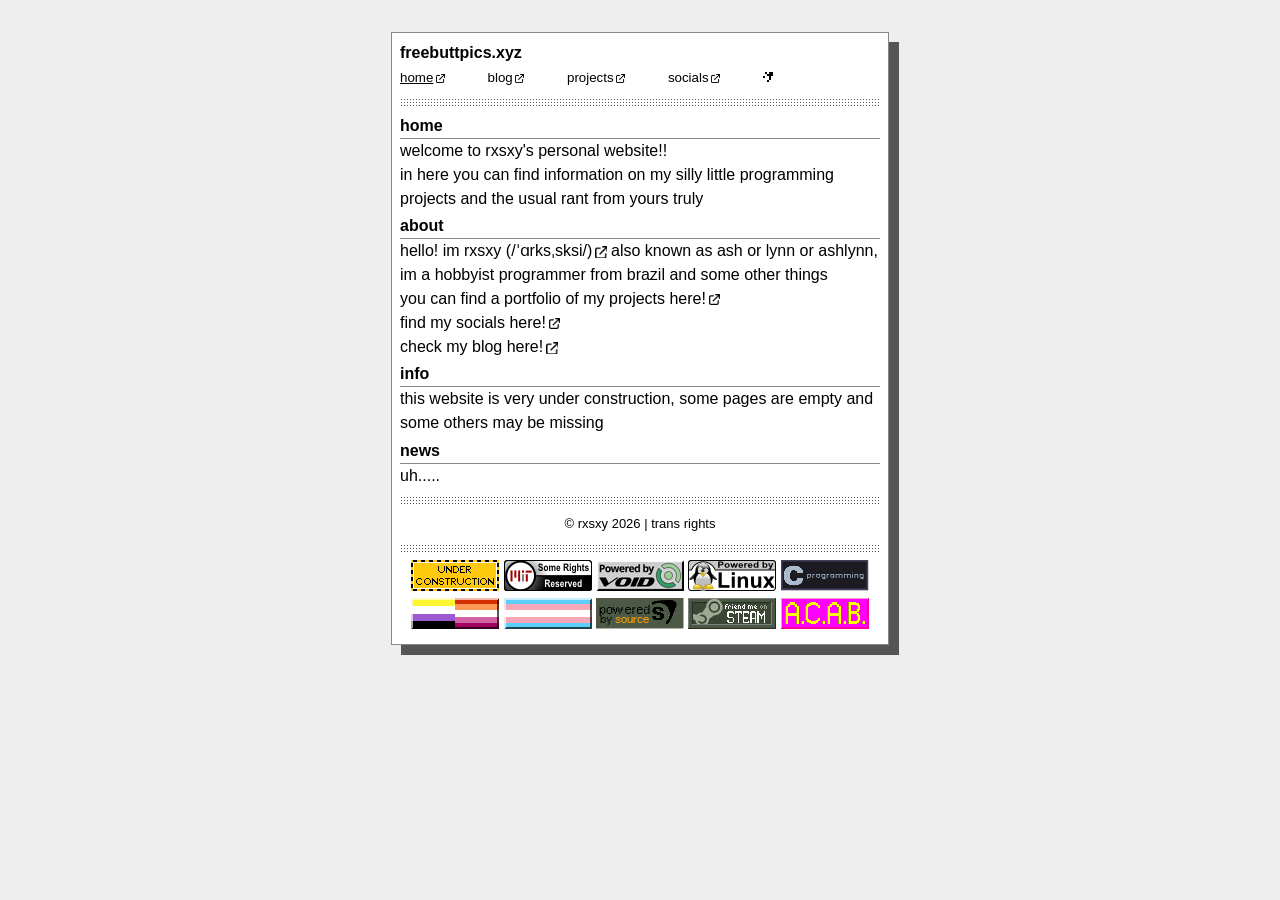
<file: index.html>
<!DOCTYPE html>
<html lang="en">

<head>
  <meta charset="UTF-8">
  <link rel="stylesheet" href="assets/static/css/style.css">
  <link rel="stylesheet" href="assets/static/css/font.css">
  <title>freebuttpics.xyz</title>
</head>

<body class=center>
  <header>
    <h1 class="title">freebuttpics.xyz</h1>
    <nav>
      <a class="active" href="">home</a>
      <a href="blog/">blog</a>
      <a href="projects/">projects</a>
      <a href="socials/">socials</a>
      <img title="what is this?" src="assets/static/images/output.ico">
    </nav>
  </header>
  <hr class="pattern-dots">
  <h1>home</h1>
  <p>welcome to rxsxy's personal website!!</p>
  <p>in here you can find information on my silly little programming projects and the usual rant from yours truly</p>
  <h2>about</h2>
  <p>hello! im rxsxy <a href="https://ipa-reader.com/?text=%2F%CB%88%C9%91rks%CB%8Csksi%2F"
      target="_blank">(/ˈɑrksˌsksi/)</a> also known as ash or lynn or ashlynn, im a hobbyist programmer from brazil and some other things
  </p>
  <p>you can find a portfolio of my projects <a href="projects/">here!</a></p>
  <p>find my socials <a href="socials/">here!</a></p>
  <p>check my blog <a href="blog/">here!</a></p>
  <h2>info</h2>
  <p>this website is very under construction, some pages are empty and some others may be missing</p>
  <h2>news</h2>
  <p>uh.....</p>
  <hr class="pattern-dots">
  <footer>
    <p class="small">&copy; rxsxy 2026 | trans rights</p>
    <hr class="pattern-dots">
    <div class="web-buttons">
      <img src="assets/static/images/btn-imbow.png">
      <img src="assets/static/images/btn-MIT.png">
      <img src="assets/static/images/btn-void.gif">
      <img src="assets/static/images/btn-linux.png">
      <img src="assets/static/images/btn-C.png">
      <img src="assets/static/images/btn-gay.png">
      <img src="assets/static/images/btn-gay2.png">
      <img src="assets/static/images/btn-sourceengine.png">
      <img src="assets/static/images/btn-steam.gif">
      <img src="assets/static/images/btn-acab.gif">
    </div>
  </footer>
</body>

</html>
</file>
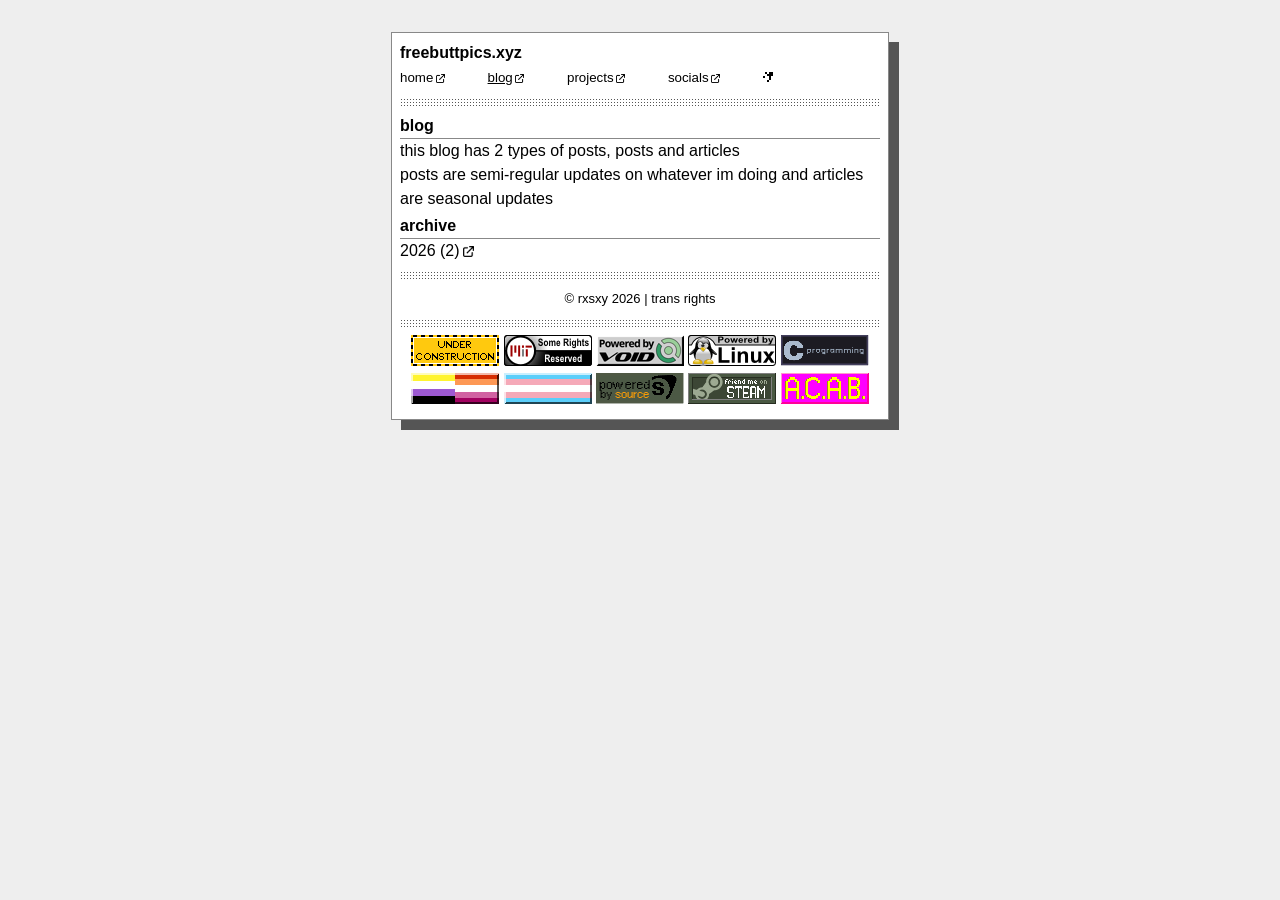
<file: blog/index.html>
<!DOCTYPE html>
<html lang="en">

<head>
  <meta charset="UTF-8">
  <link rel="stylesheet" href="../assets/static/css/style.css">
  <link rel="stylesheet" href="../assets/static/css/font.css">
  <title>freebuttpics.xyz</title>
</head>

<body class=center>
  <header>
    <h1>freebuttpics.xyz</h1>
    <nav>
      <a href="../">home</a>
      <a class="active" href="">blog</a>
      <a href="../projects/">projects</a>
      <a href="../socials/">socials</a>
      <img title="what is this?" src="../assets/static/images/output.ico">
    </nav>
  </header>
  <hr class="pattern-dots">
  <h1>blog</h1>
  <p>this blog has 2 types of posts, posts and articles</p>
  <p>posts are semi-regular updates on whatever im doing and articles are seasonal updates</p>
  <h2>archive</h2>
  <p><a href="2026/">2026 (2)</a></p>
  <hr class="pattern-dots">
  <footer>
    <p class="small">&copy; rxsxy 2026 | trans rights</p>
    <hr class="pattern-dots">
    <div class="web-buttons">
      <img src="../assets/static/images/btn-imbow.png">
      <img src="../assets/static/images/btn-MIT.png">
      <img src="../assets/static/images/btn-void.gif">
      <img src="../assets/static/images/btn-linux.png">
      <img src="../assets/static/images/btn-C.png">
      <img src="../assets/static/images/btn-gay.png">
      <img src="../assets/static/images/btn-gay2.png">
      <img src="../assets/static/images/btn-sourceengine.png">
      <img src="../assets/static/images/btn-steam.gif">
      <img src="../assets/static/images/btn-acab.gif">
    </div>
  </footer>
</body>

</html>
</file>
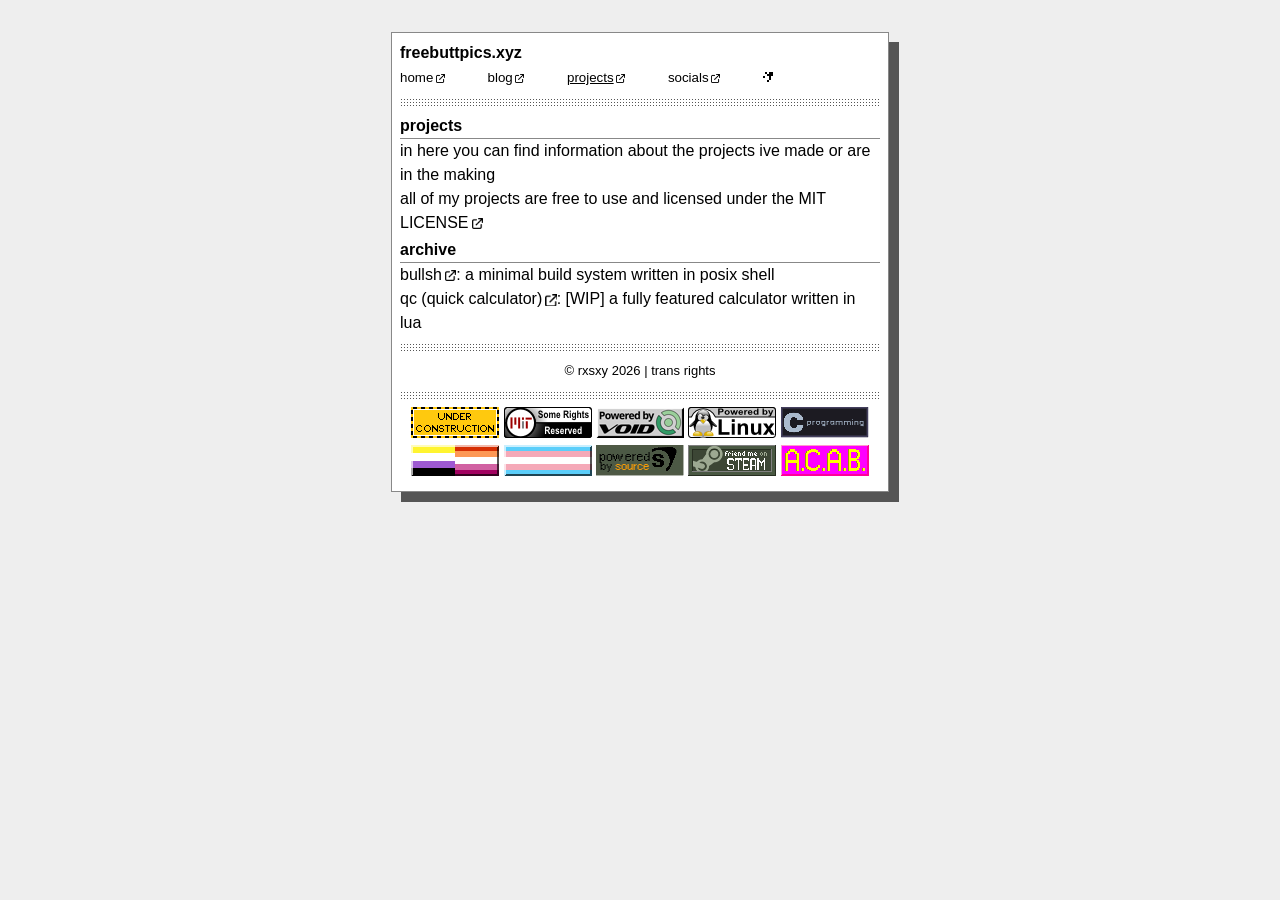
<file: projects/index.html>
<!DOCTYPE html>
<html lang="en">

<head>
  <meta charset="UTF-8">
  <link rel="stylesheet" href="../assets/static/css/style.css">
  <link rel="stylesheet" href="../assets/static/css/font.css">
  <title>freebuttpics.xyz</title>
</head>

<body class=center>
  <header>
    <h1>freebuttpics.xyz</h1>
    <nav>
      <a href="../">home</a>
      <a href="../blog/">blog</a>
      <a class="active" href="">projects</a>
      <a href="../socials">socials</a>
      <img title="what is this?" src="../assets/static/images/output.ico">
    </nav>
  </header>
  <hr class="pattern-dots">
  <h1>projects</h1>
  <p>in here you can find information about the projects ive made or are in the making</p>
  <p>all of my projects are free to use and licensed under the <a href="https://opensource.org/license/mit">MIT LICENSE</a></p>
  <h2>archive</h2>
  <p><a href="./project-bullsh.html">bullsh</a>: a minimal build system written in posix shell</p>
  <p><a href="./project-qc.html">qc (quick calculator)</a>: [WIP] a fully featured calculator written in lua</p>
  <hr class="pattern-dots">
  <footer>
    <p class="small">&copy; rxsxy 2026 | trans rights</p>
    <hr class="pattern-dots">
    <div class="web-buttons">
      <img src="../assets/static/images/btn-imbow.png">
      <img src="../assets/static/images/btn-MIT.png">
      <img src="../assets/static/images/btn-void.gif">
      <img src="../assets/static/images/btn-linux.png">
      <img src="../assets/static/images/btn-C.png">
      <img src="../assets/static/images/btn-gay.png">
      <img src="../assets/static/images/btn-gay2.png">
      <img src="../assets/static/images/btn-sourceengine.png">
      <img src="../assets/static/images/btn-steam.gif">
      <img src="../assets/static/images/btn-acab.gif">
    </div>
  </footer>
</body>

</html>
</file>
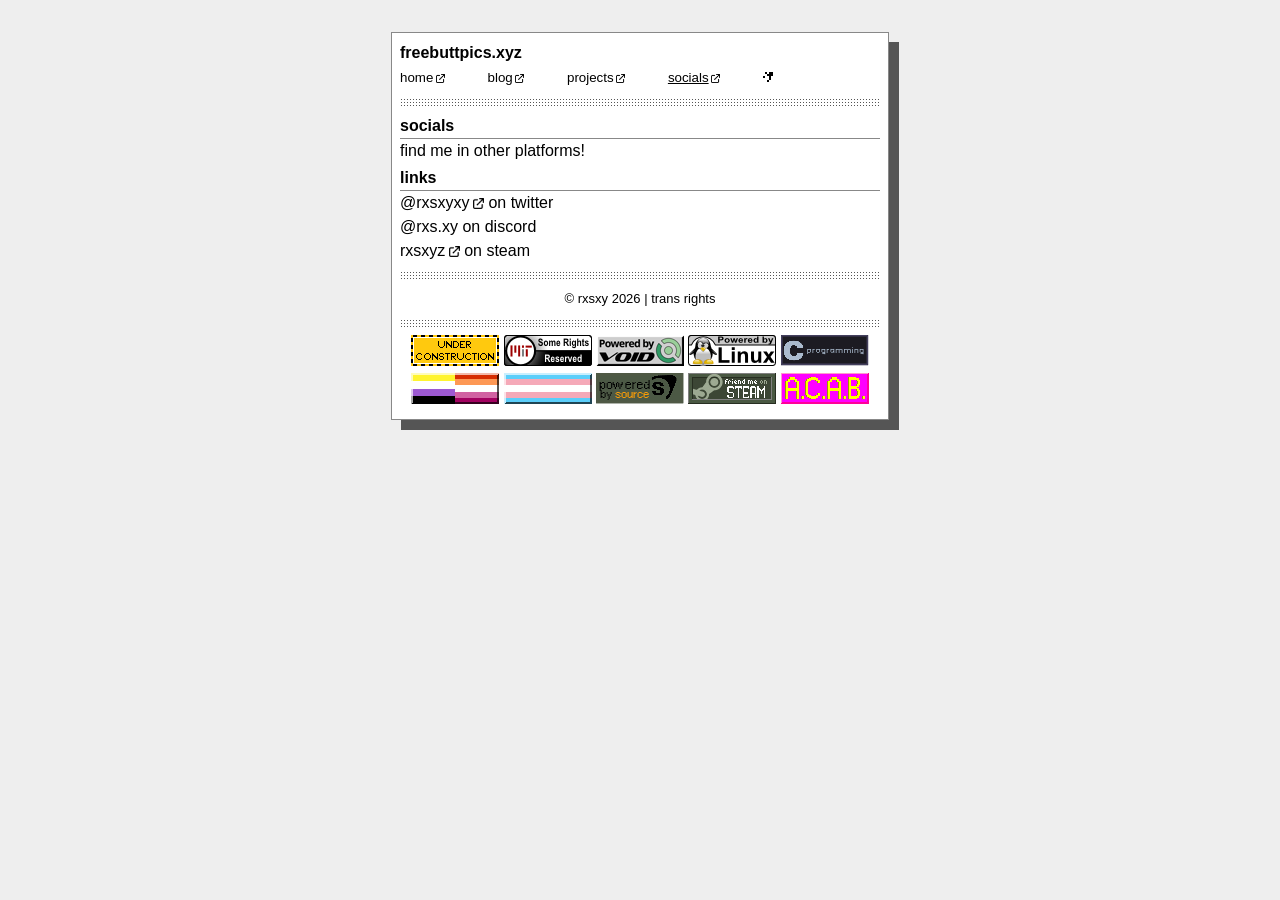
<file: socials/index.html>
<!DOCTYPE html>
<html lang="en">

<head>
  <meta charset="UTF-8">
  <link rel="stylesheet" href="../assets/static/css/style.css">
  <link rel="stylesheet" href="../assets/static/css/font.css">
  <title>freebuttpics.xyz</title>
</head>

<body class=center>
  <header>
    <h1>freebuttpics.xyz</h1>
    <nav>
      <a href="../">home</a>
      <a href="../blog/">blog</a>
      <a href="../projects/">projects</a>
      <a class="active" href="">socials</a>
      <img title="what is this?" src="../assets/static/images/output.ico">
    </nav>
  </header>
  <hr class="pattern-dots">
  <h1>socials</h1>
  <p>find me in other platforms!</p>
  <h2>links</h2>
  <p><a href="https://x.com/rxsxyxy">@rxsxyxy</a> on twitter</p>
  <p>@rxs.xy on discord</p>
  <p><a href="https://steamcommunity.com/id/rxsxyz/">rxsxyz</a> on steam</p>
  <hr class="pattern-dots">
  <footer>
    <p class="small">&copy; rxsxy 2026 | trans rights</p>
    <hr class="pattern-dots">
    <div class="web-buttons">
      <img src="../assets/static/images/btn-imbow.png">
      <img src="../assets/static/images/btn-MIT.png">
      <img src="../assets/static/images/btn-void.gif">
      <img src="../assets/static/images/btn-linux.png">
      <img src="../assets/static/images/btn-C.png">
      <img src="../assets/static/images/btn-gay.png">
      <img src="../assets/static/images/btn-gay2.png">
      <img src="../assets/static/images/btn-sourceengine.png">
      <img src="../assets/static/images/btn-steam.gif">
      <img src="../assets/static/images/btn-acab.gif">
    </div>
  </footer>
</body>

</html>
</file>
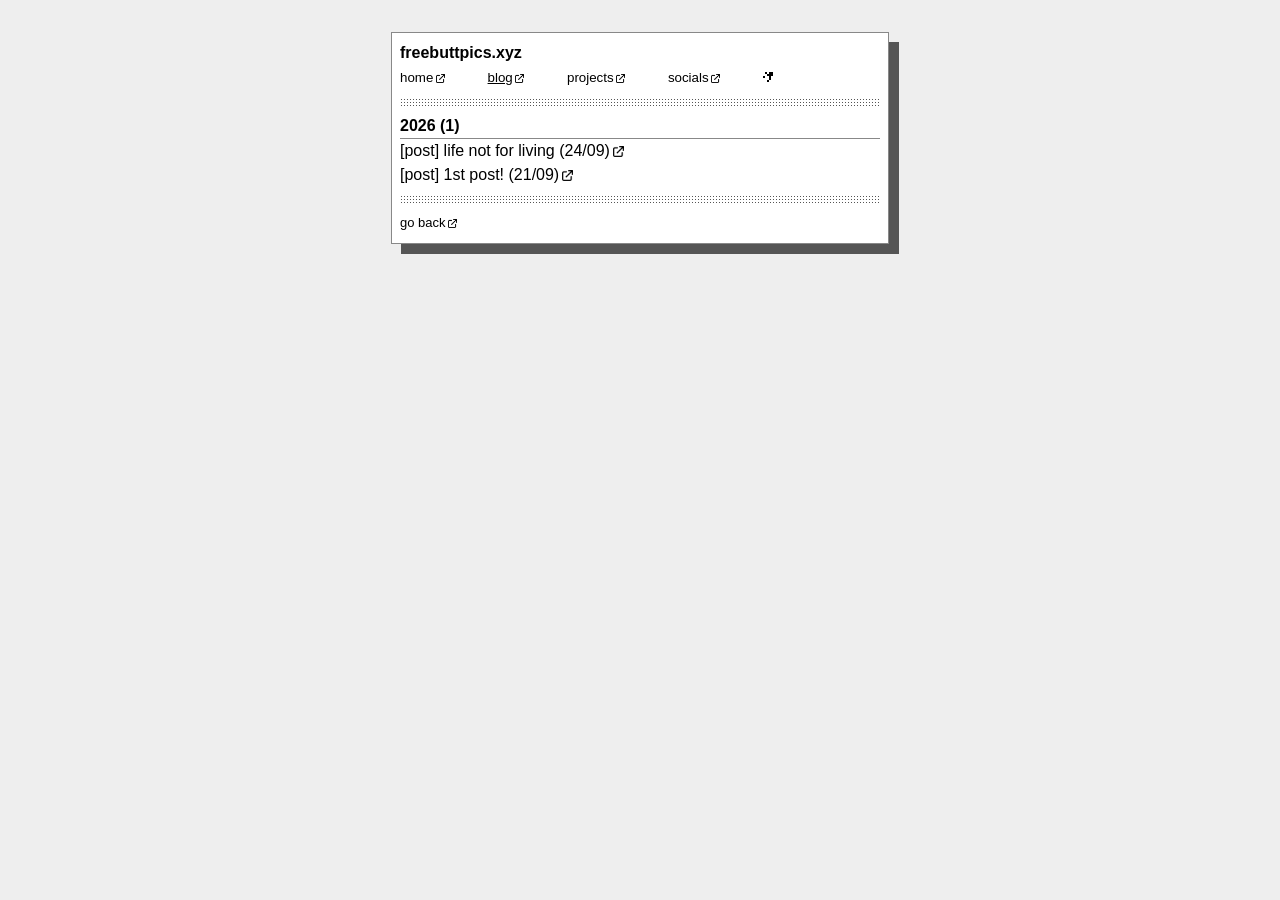
<file: blog/2026/index.html>
<!DOCTYPE html>
<html lang="en">

<head>
  <meta charset="UTF-8">
  <link rel="stylesheet" href="../../assets/static/css/style.css">
  <link rel="stylesheet" href="../../assets/static/css/font.css">
  <title>freebuttpics.xyz</title>
</head>

<body class=center>
  <header>
    <h1>freebuttpics.xyz</h1>
    <nav>
      <a href="../../">home</a>
      <a class="active" href="../../blog/">blog</a>
      <a href="../../projects/">projects</a>
      <a href="../../socials/">socials</a>
      <img title="what is this?" src="../../assets/static/images/output.ico">
    </nav>
  </header>
  <hr class="pattern-dots">
  <h1>2026 (1)</h1>
  <!-- <p><a href="./article-22-09.html">[article] c is an old ass language (22/09)</a></p> -->
  <p><a href="./post-24-09.html">[post] life not for living (24/09)</a></p>
  <p><a href="./post-21-09.html">[post] 1st post! (21/09)</a></p>
  <hr class="pattern-dots">
  <p class="small"><a href="../">go back</a></p>
</body>

</html>
</file>
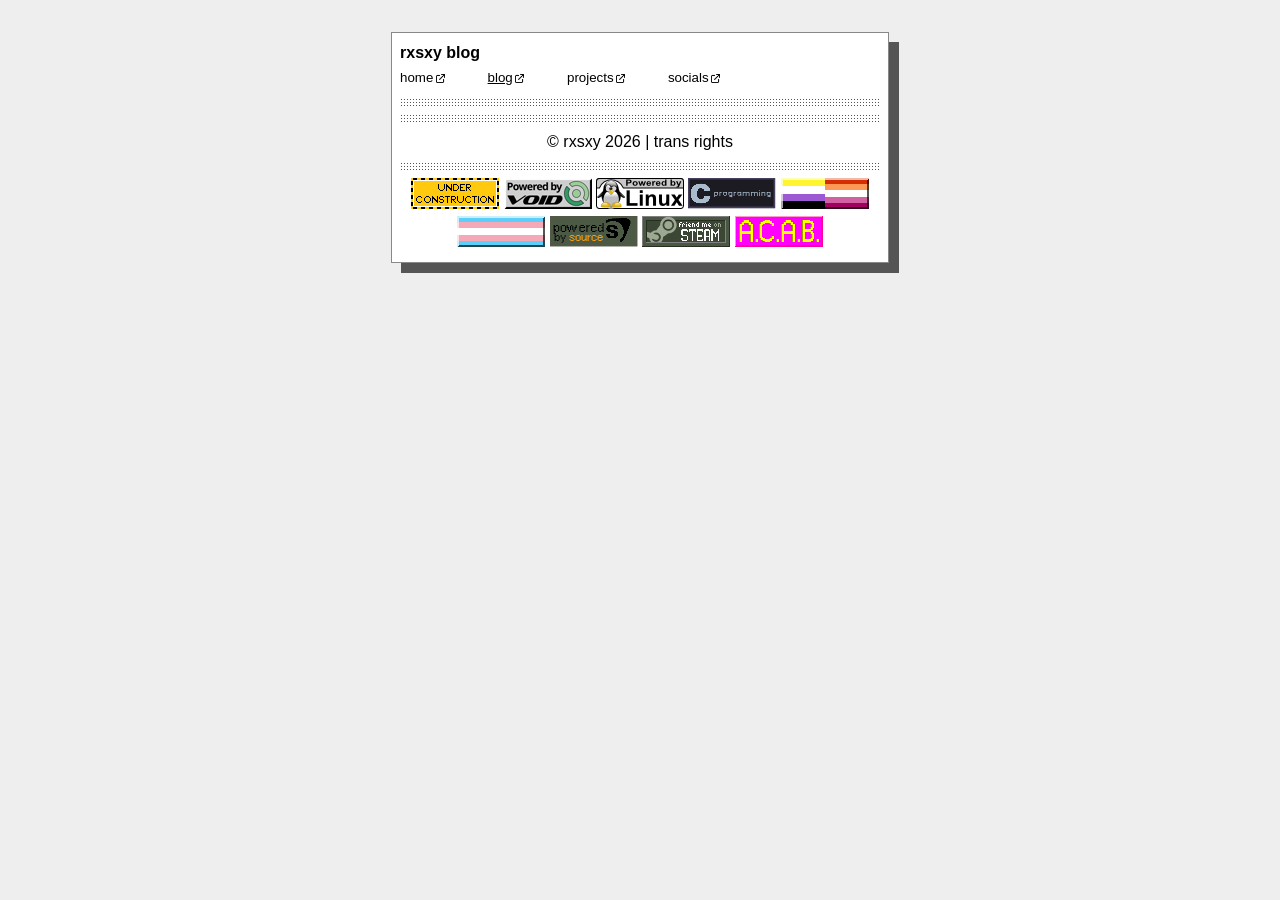
<file: blog.html>
<!DOCTYPE html>
<html lang="en">

<head>
  <meta charset="UTF-8">
  <link rel="stylesheet" href="assets/static/css/style.css">
  <link rel="stylesheet" href="assets/static/css/font.css">
  <title>rxsxy blog</title>
</head>

<body class=center>
  <header>
    <h1>rxsxy blog</h1>
    <nav>
      <a href=".">home</a>
      <a class="active" href="">blog</a>
      <a href="projects.html">projects</a>
      <a href="socials.html">socials</a>
    </nav>
  </header>
  <hr class="pattern-dots">
  <hr class="pattern-dots">
  <footer>
    <p class="copy">&copy; rxsxy 2026 | trans rights</p>
    <hr class="pattern-dots">
    <div class="web-buttons">
      <img src="assets/static/images/btn-imbow.png">
      <img src="assets/static/images/btn-void.gif">
      <img src="assets/static/images/btn-linux.png">
      <img src="assets/static/images/btn-C.png">
      <img src="assets/static/images/btn-gay.png">
      <img src="assets/static/images/btn-gay2.png">
      <img src="assets/static/images/btn-sourceengine.png">
      <img src="assets/static/images/btn-steam.gif">
      <img src="assets/static/images/btn-acab.gif">
    </div>
  </footer>
</body>

</html>
</file>
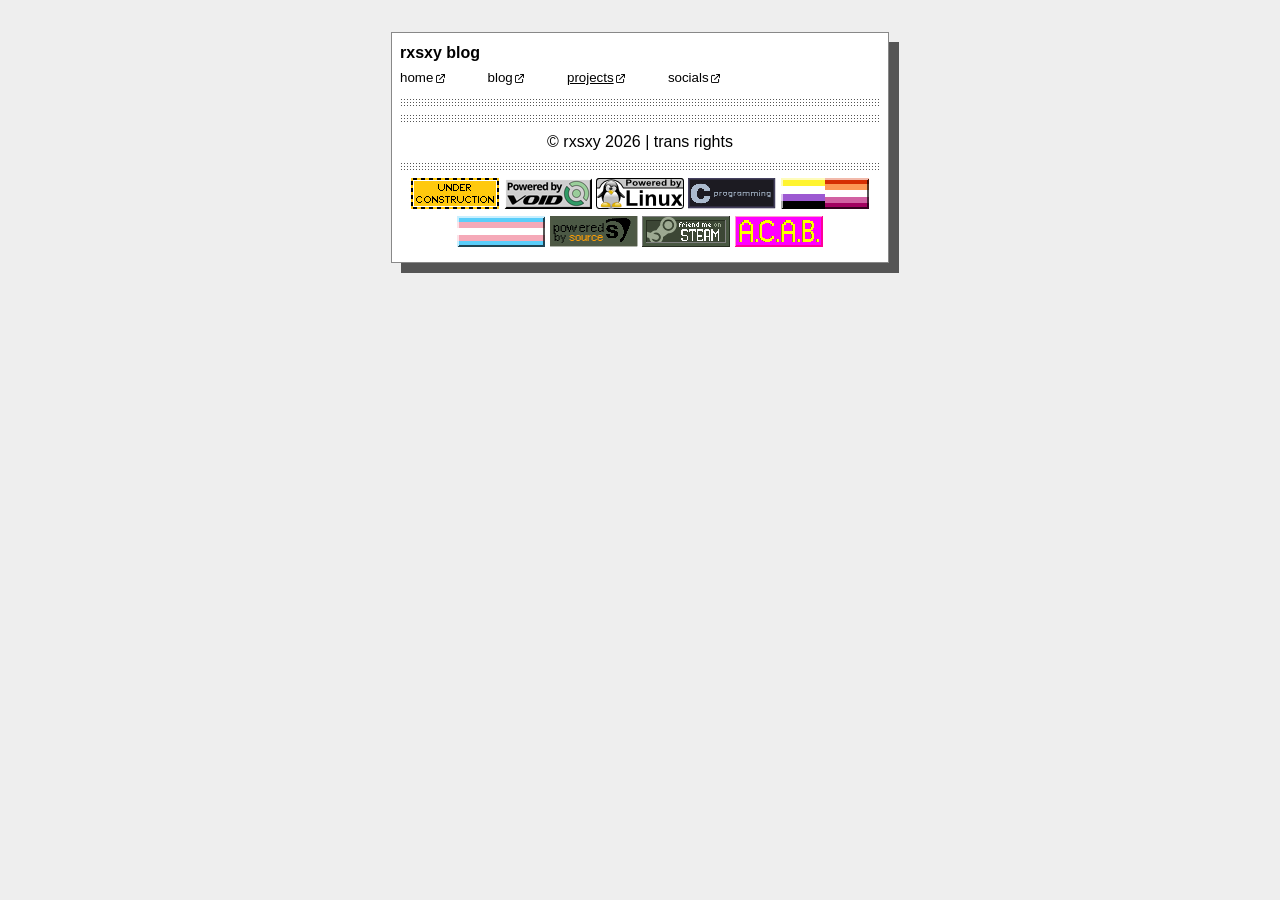
<file: projects.html>
<!DOCTYPE html>
<html lang="en">

<head>
  <meta charset="UTF-8">
  <link rel="stylesheet" href="assets/static/css/style.css">
  <link rel="stylesheet" href="assets/static/css/font.css">
  <title>rxsxy blog</title>
</head>

<body class=center>
  <header>
    <h1>rxsxy blog</h1>
    <nav>
      <a href=".">home</a>
      <a href="blog.html">blog</a>
      <a class="active" href="">projects</a>
      <a href="socials.html">socials</a>
    </nav>
  </header>
  <hr class="pattern-dots">
  <hr class="pattern-dots">
  <footer>
    <p class="copy">&copy; rxsxy 2026 | trans rights</p>
    <hr class="pattern-dots">
    <div class="web-buttons">
      <img src="assets/static/images/btn-imbow.png">
      <img src="assets/static/images/btn-void.gif">
      <img src="assets/static/images/btn-linux.png">
      <img src="assets/static/images/btn-C.png">
      <img src="assets/static/images/btn-gay.png">
      <img src="assets/static/images/btn-gay2.png">
      <img src="assets/static/images/btn-sourceengine.png">
      <img src="assets/static/images/btn-steam.gif">
      <img src="assets/static/images/btn-acab.gif">
    </div>
  </footer>
</body>

</html>
</file>
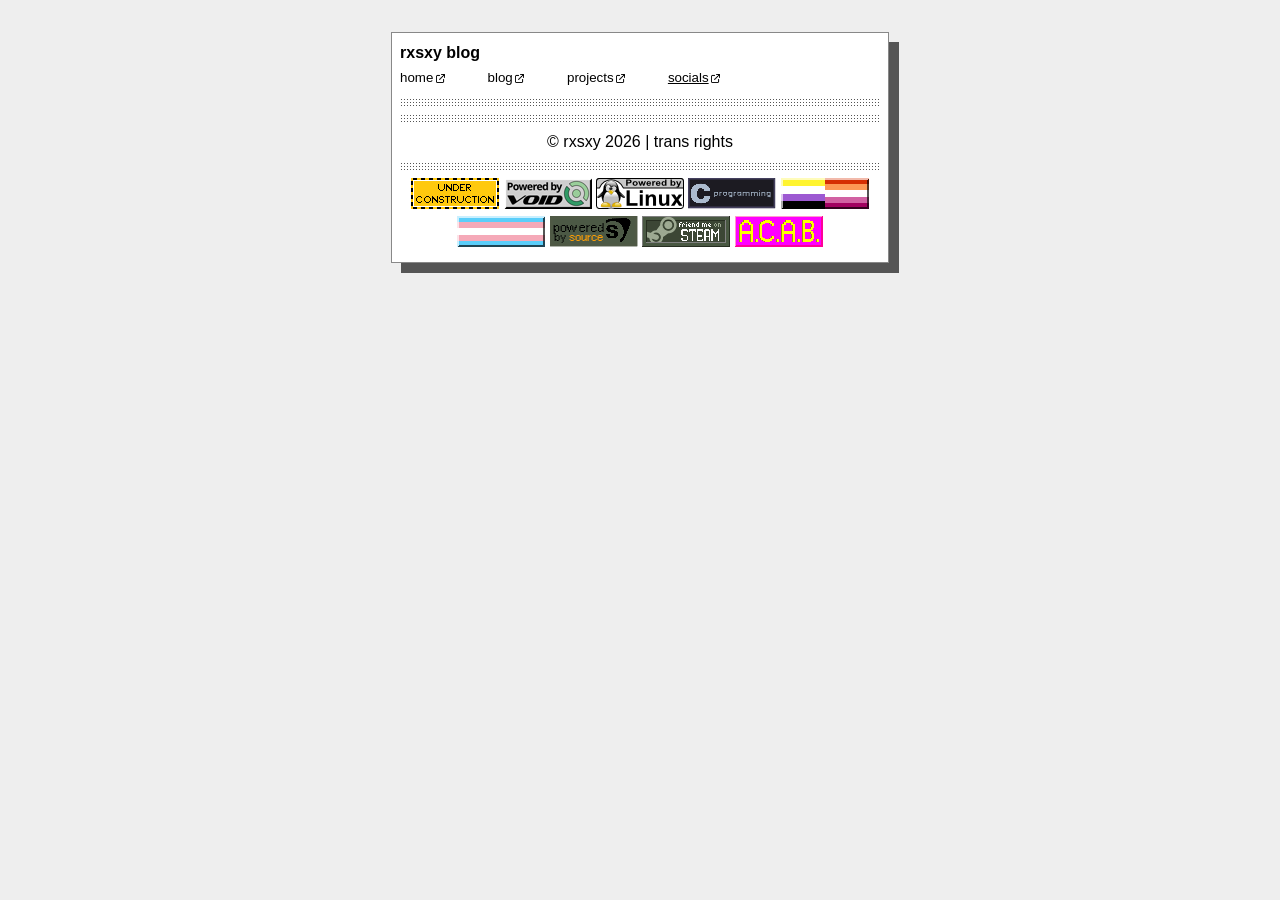
<file: socials.html>
<!DOCTYPE html>
<html lang="en">

<head>
  <meta charset="UTF-8">
  <link rel="stylesheet" href="assets/static/css/style.css">
  <link rel="stylesheet" href="assets/static/css/font.css">
  <title>rxsxy blog</title>
</head>

<body class=center>
  <header>
    <h1>rxsxy blog</h1>
    <nav>
      <a href=".">home</a>
      <a href="blog.html">blog</a>
      <a href="projects.html">projects</a>
      <a class="active" href="">socials</a>
    </nav>
  </header>
  <hr class="pattern-dots">
  <hr class="pattern-dots">
  <footer>
    <p class="copy">&copy; rxsxy 2026 | trans rights</p>
    <hr class="pattern-dots">
    <div class="web-buttons">
      <img src="assets/static/images/btn-imbow.png">
      <img src="assets/static/images/btn-void.gif">
      <img src="assets/static/images/btn-linux.png">
      <img src="assets/static/images/btn-C.png">
      <img src="assets/static/images/btn-gay.png">
      <img src="assets/static/images/btn-gay2.png">
      <img src="assets/static/images/btn-sourceengine.png">
      <img src="assets/static/images/btn-steam.gif">
      <img src="assets/static/images/btn-acab.gif">
    </div>
  </footer>
</body>

</html>
</file>
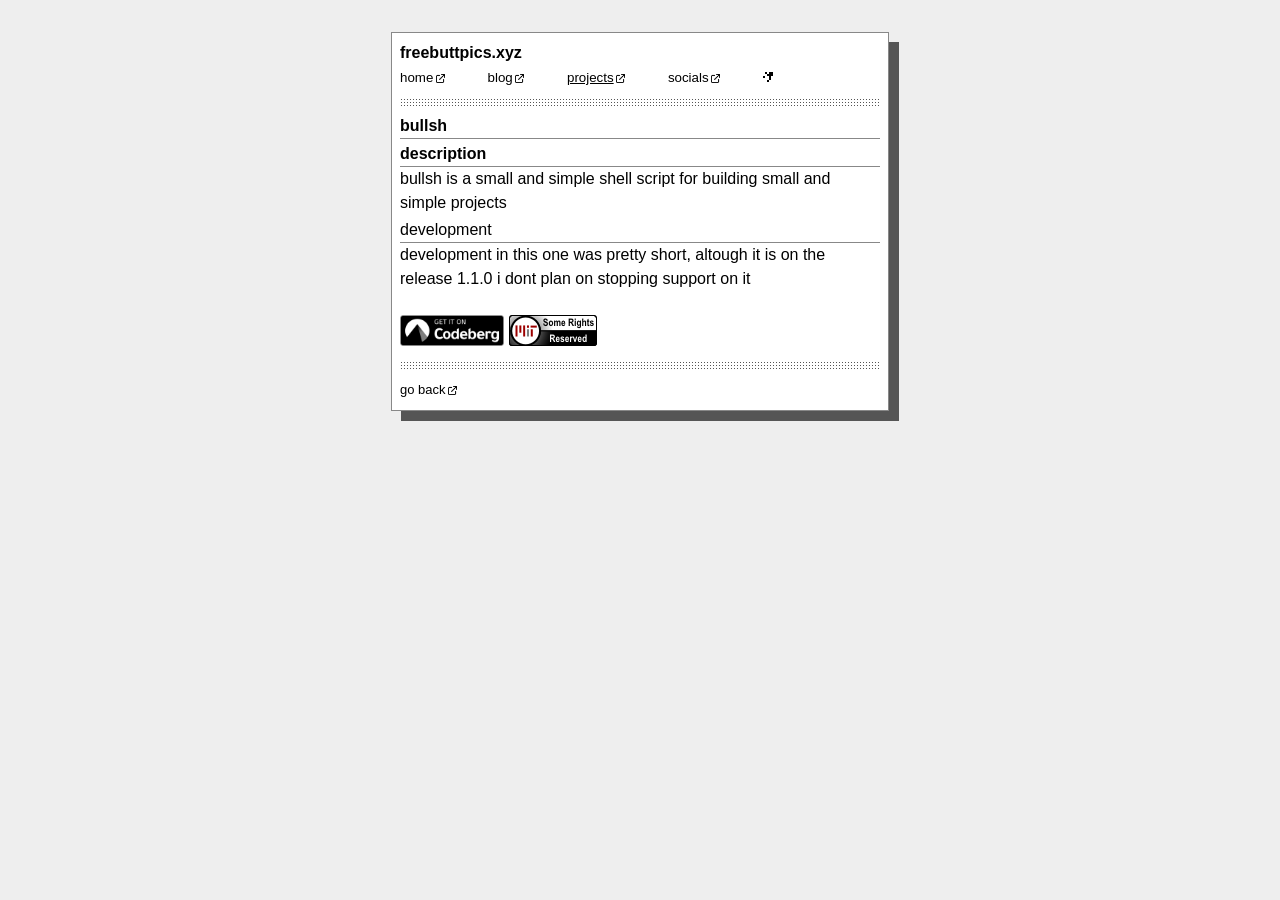
<file: projects/project-bullsh.html>
<!DOCTYPE html>
<html lang="en">

<head>
  <meta charset="UTF-8">
  <link rel="stylesheet" href="../../assets/static/css/style.css">
  <link rel="stylesheet" href="../../assets/static/css/font.css">
  <title>freebuttpics.xyz</title>
</head>

<body class=center>
  <header>
    <h1>freebuttpics.xyz</h1>
    <nav>
      <a href="../../">home</a>
      <a href="../../blog/">blog</a>
      <a class="active" href="../../projects/">projects</a>
      <a href="../../socials/">socials</a>
      <img title="what is this?" src="../../assets/static/images/output.ico">
    </nav>
  </header>
  <hr class="pattern-dots">
  <h1>bullsh</h1>
  <h2>description</h2>
  <p>bullsh is a small and simple shell script for building small and simple projects</p>
  <h3>development</h3>
  <p>development in this one was pretty short, altough it is on the release 1.1.0 i dont plan on stopping support on it</p>
  <br>
  <div class="web-buttons">
    <a href="https://codeberg.org/rxsxyy/bullsh"><img height="31" src="../assets/static/images/btn-codeberg.png"></a>
    <img src="../assets/static/images/btn-MIT.png">
  </div>
  <hr class="pattern-dots">
  <a class="small" href="../projects/">go back</a>
</body>

</html>
</file>
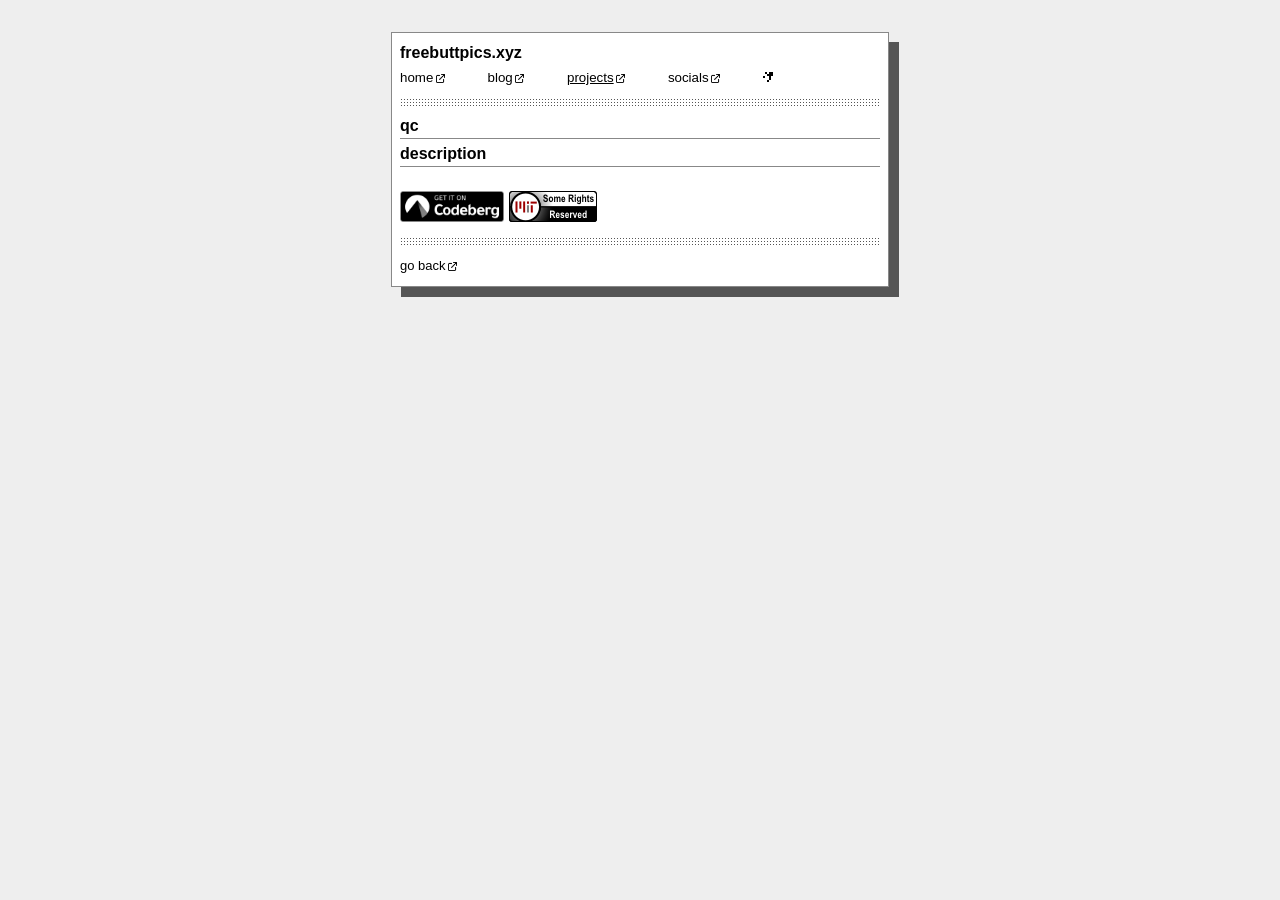
<file: projects/project-qc.html>
<!DOCTYPE html>
<html lang="en">

<head>
  <meta charset="UTF-8">
  <link rel="stylesheet" href="../../assets/static/css/style.css">
  <link rel="stylesheet" href="../../assets/static/css/font.css">
  <title>freebuttpics.xyz</title>
</head>

<body class=center>
  <header>
    <h1>freebuttpics.xyz</h1>
    <nav>
      <a href="../../">home</a>
      <a href="../../blog/">blog</a>
      <a class="active" href="../../projects/">projects</a>
      <a href="../../socials/">socials</a>
      <img title="what is this?" src="../../assets/static/images/output.ico">
    </nav>
  </header>
  <hr class="pattern-dots">
  <h1>qc</h1>
  <h2>description</h2>
  <br>
  <div class="web-buttons">
    <a href="https://codeberg.org/rxsxyy/qc"><img height="31" src="../assets/static/images/btn-codeberg.png"></a>
    <img src="../assets/static/images/btn-MIT.png">
  </div>
  <hr class="pattern-dots">
  <a class="small" href="../projects/">go back</a>
</body>

</html>
</file>
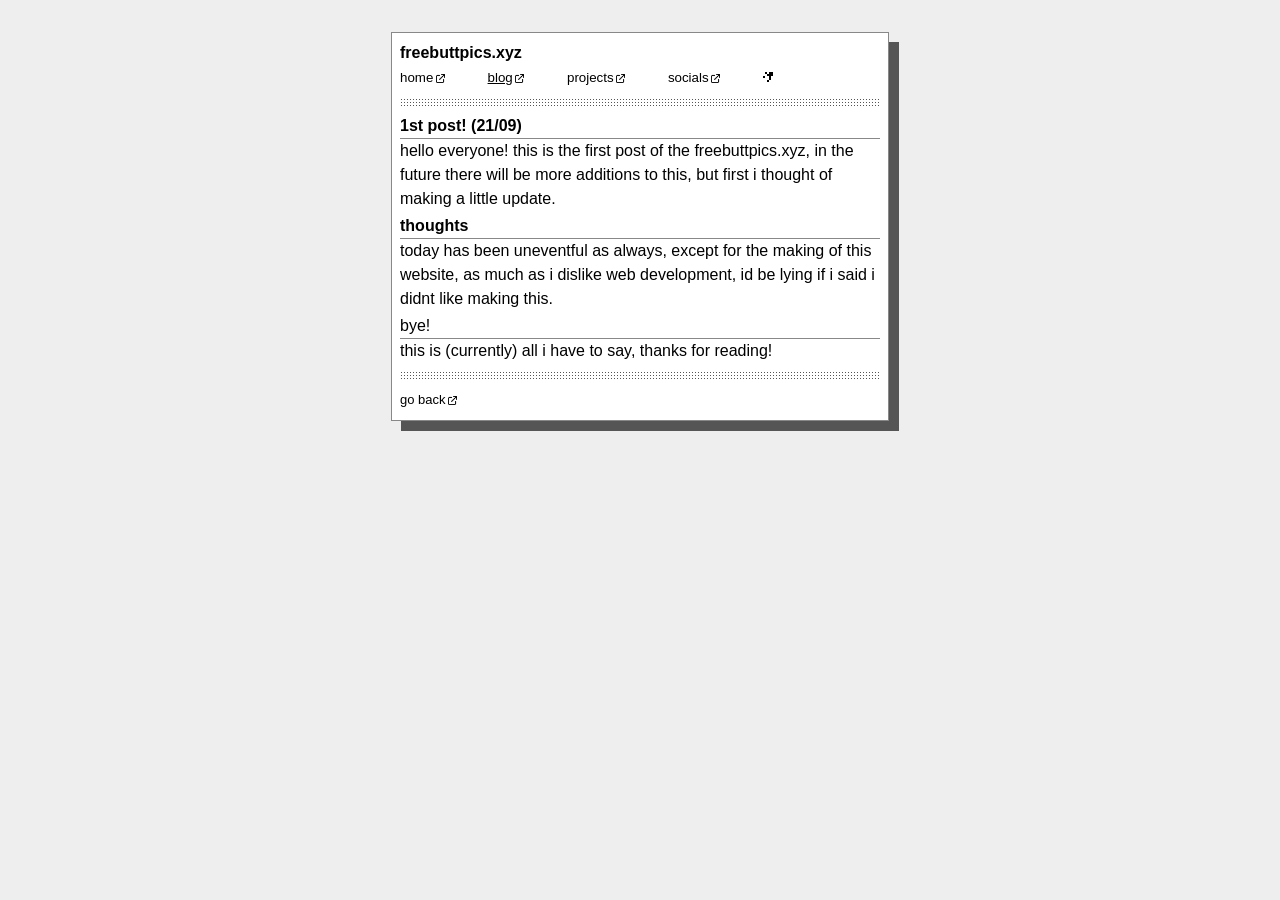
<file: blog/2026/post-21-09.html>
<!DOCTYPE html>
<html lang="en">

<head>
  <meta charset="UTF-8">
  <link rel="stylesheet" href="../../assets/static/css/style.css">
  <link rel="stylesheet" href="../../assets/static/css/font.css">
  <title>freebuttpics.xyz</title>
</head>

<body class=center>
  <header>
    <h1>freebuttpics.xyz</h1>
    <nav>
      <a href="../../">home</a>
      <a class="active" href="../../blog/">blog</a>
      <a href="../../projects/">projects</a>
      <a href="../../socials/">socials</a>
      <img title="what is this?" src="../../assets/static/images/output.ico">
    </nav>
  </header>
  <hr class="pattern-dots">
  <h1>1st post! (21/09)</h1>
  <p>hello everyone! this is the first post of the freebuttpics.xyz, in the future there will be more additions to this, but
    first i thought of making a little update.</p>
  <h2>thoughts</h2>
  <p>today has been uneventful as always, except for the making of this website, as much as i dislike web development,
    id be lying if i said i didnt like making this.</p>
  <h3>bye!</h3>
  <p>this is (currently) all i have to say, thanks for reading!</p>
  <hr class="pattern-dots">
  <a class="small" href="../2026/">go back</a>
</body>

</html>
</file>
<file: assets/static/css/style.css>
html {
  background: #eee;
}

body {
  margin: 2rem auto;
  padding: 0.5rem;
  max-width: 30rem;
  border: 1px solid #888;
  box-shadow: 10px 10px #555;
  line-height: 1.5rem;
  background: #fff;
}

.center {
  display: block;
  margin-inline: auto;
}

a {
  color: #000;
  text-decoration: none;
}

a:hover {
  background: #000;
  color: #fff;
}

nav a {
  font-size: smaller;
  margin-right: 1cm;
}

nav a.active {
  text-decoration: underline;
}

footer {
  text-align: center;
}

.small {
  font-size: small;
}

hr.pattern-dots {
  border: none;
  background: radial-gradient(#555 0.5px, transparent 1px) 0 0/3px 3px;
  height: 0.5rem;
  max-height: 1rem;
}

a::after {
  content: "";
  display: inline-block;
  width: 0.7em;
  height: 0.7em;
  margin-left: 0.2em;
  vertical-align: middle;
  background-image: url("../images/link.png");
  background-size: contain;
  background-repeat: no-repeat;
}

a:hover::after {
  filter: brightness(0) invert(1);
}

a:has(img) {
  background: none !important;
}

a:has(img)::after {
  content: none;
}

img.blog {
  width: 100%;
  display: flex;
  border: 1px solid #555;
  margin: 0.5rem auto;
}
</file>
<file: assets/static/css/font.css>
* {
  font-family: 'Source Sans 3', sans-serif;
  font-weight: 400;
}

pre.code {
  font-family: 'Iosevka Fixed', monospace;
  background: #eee;
  border-radius: 5px;
  margin: 0.8rem 2rem;
  padding: 0.5em;
  font-size: 12pt;
  line-height: 1.3;
  color: #333;
}

h1, h2, h3 {
  width: 100%;
  padding-top: 0.2rem;
  font-size: unset;
  margin: auto;
  border-bottom: 1px solid #888;
}

h1 {
  font-weight: 700;
  padding-top: unset;
}

h2 {
  font-weight: 600;
}

h3 {
  font-weight: 500;
}

header h1 {
  font-weight: 800;
  padding-top: unset;
  border-bottom: unset
}

p {
  margin: auto;
}
</file>
